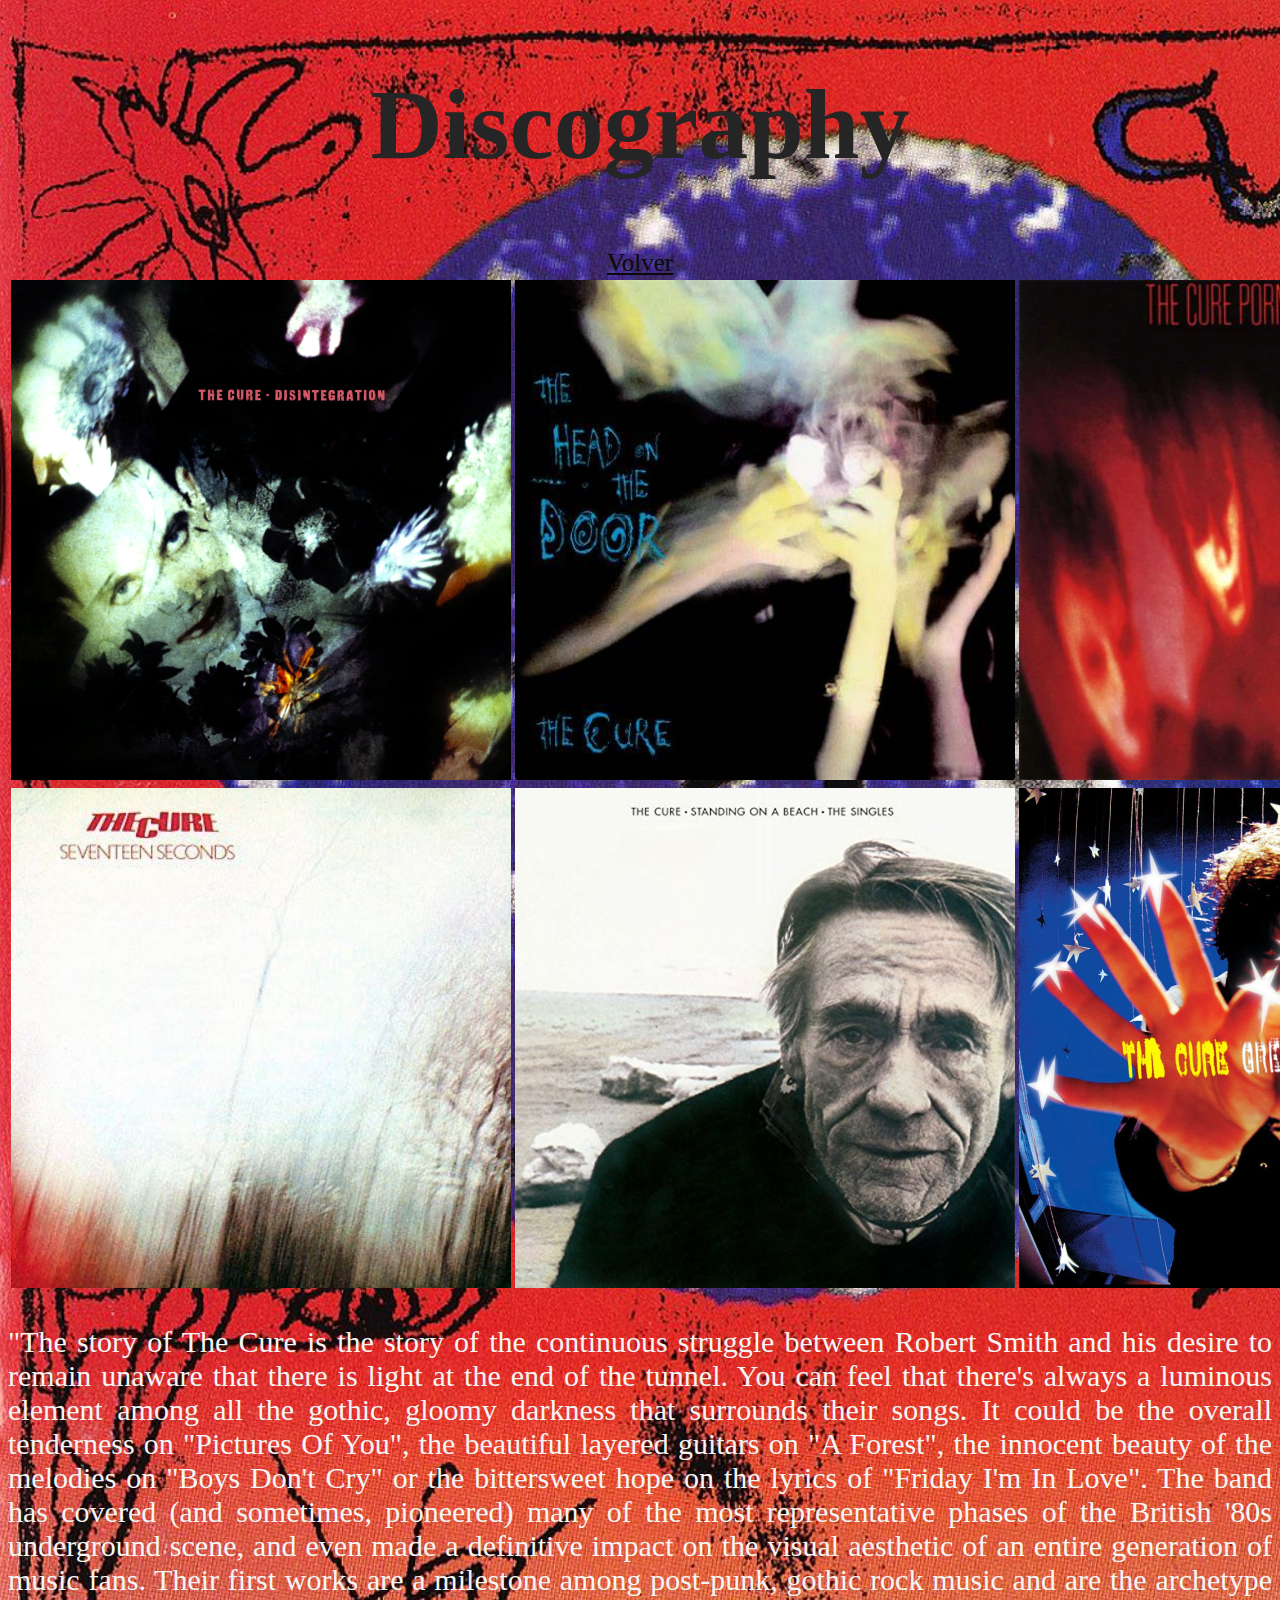
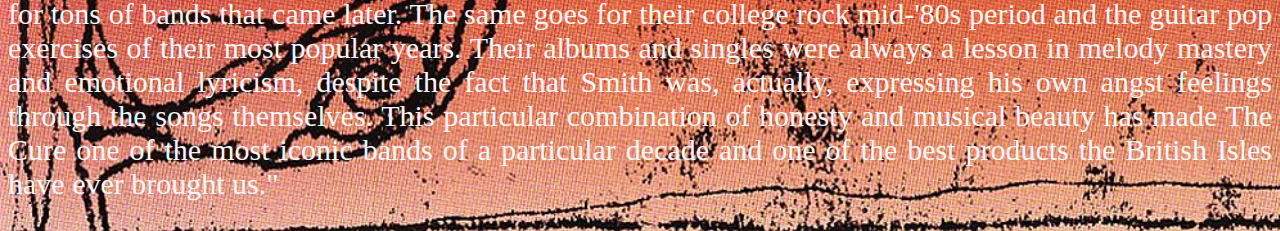
<file: album.html>
<!DOCTYPE html>
<html lang="en">
<head>
    <meta charset="UTF-8">
    <meta name="viewport" content="width=device-width, initial-scale=1.0">
    <link rel="stylesheet" href="CSS/style.css">

</head>
<body>
    <h1>Discography</h1>
    <a href="index.html">Volver</a>
        <table>
            <tr>
                <td><img src="img/disintegration.jpg" alt=""></td>
                <td><img src="img/headonthedoor.jpg" alt=""></td>
                <td><img src="img/pornography.jpg" alt=""></td>
            </tr>
            <tr>
                <td><img src="img/seventeen.jpg" alt=""></td>
                <td><img src="img/single1.jpg" alt=""></td>
                <td><img src="img/single2.jpg" alt=""></td>
            </tr>
        </table>
        <p>"The story of The Cure is the story of the continuous struggle between Robert Smith and his desire to remain unaware that there is light at the end of the tunnel.
             You can feel that there's always a luminous element among all the gothic, gloomy darkness that surrounds their songs. 
             It could be the overall tenderness on "Pictures Of You", the beautiful layered guitars on "A Forest", the innocent beauty of the melodies on "Boys Don't Cry" or the bittersweet hope on the lyrics of "Friday I'm In Love". 
             The band has covered (and sometimes, pioneered) many of the most representative phases of the British '80s underground scene, and even made a definitive impact on the visual aesthetic of an entire generation of music fans.
            Their first works are a milestone among post-punk, gothic rock music and are the archetype for tons of bands that came later. The same goes for their college rock mid-'80s period and the guitar pop exercises of their most popular years.
            Their albums and singles were always a lesson in melody mastery and emotional lyricism, despite the fact that Smith was, actually, expressing his own angst feelings through the songs themselves.
             This particular combination of honesty and musical beauty has made The Cure one of the most iconic bands of a particular decade and one of the best products the British Isles have ever brought us."</p>
    
</body>
</html>
</file>
<file: CSS/style.css>
h1{
    color: rgb(37, 37, 37);
    font-size: 100px;
}
body{
    text-align: center;
    background-image: url(../img/wish.jpg);
    background-repeat: fixed; 
    background-attachment: no-repeat;
    background-size: cover;
}
p{
    color: whitesmoke;
    font-size: 30px;
    text-align: justify;
}
img{
    width: 500px;
    height: 500px;
}
a{
    color: rgb(10, 10, 10);
    font-size: 25px;
}
</file>
